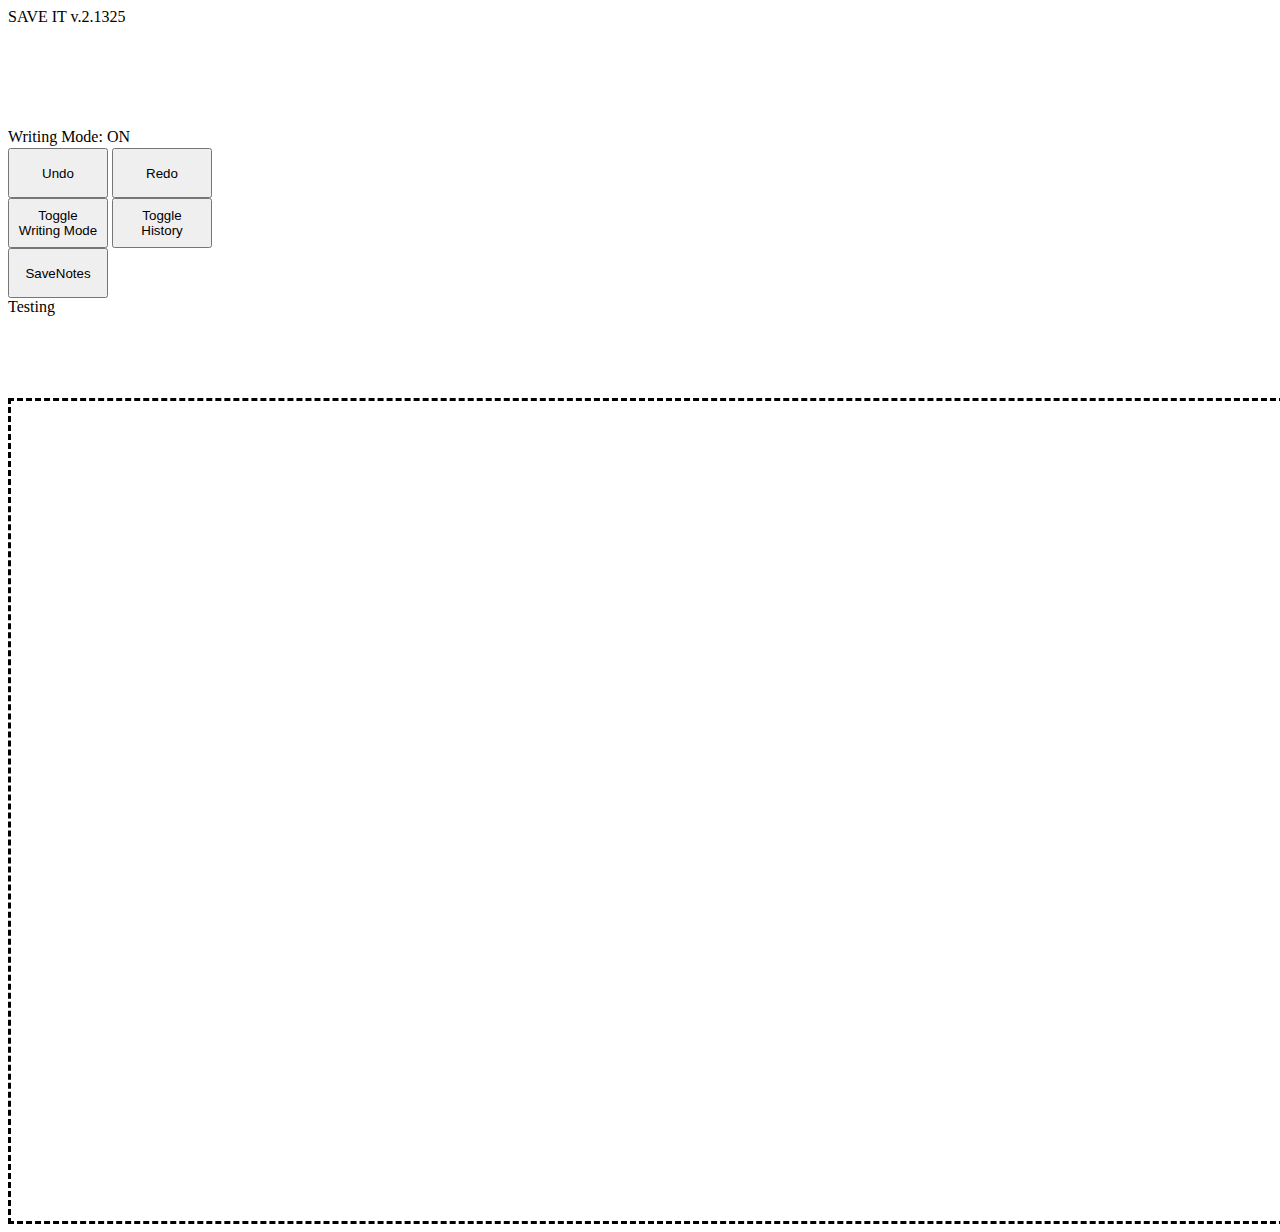
<file: index.html>
<html>
<head>
<link rel="stylesheet" href="style.css">
<script src="https://ajax.googleapis.com/ajax/libs/jquery/3.3.1/jquery.min.js"></script>
<script src="sketch.js">
</script>
<script>
	var paths = [];
  var ctx;
  var undone = [];
  var THUMBNAIL_HEIGHT_RATIO = 200/500;
  var THUMBNAIL_WIDTH_RATIO = 400/1500;
  var SCALE = 0.25;
  var NEW_PATH_MARGIN = 100;
  var CANVAS_WIDTH, CANVAS_HEIGHT;
  var writingMode = true;
  var saved = true;
  var PATH_TIME_MARGIN = 1000;
/*========================================================================*/
    function updateWritingProgress(saveStatus){
      	var color, message;
      	if(saveStatus){
        	color = "green";
        	message = "Saved";
      	} else {
        	color = "yellow";
        	message = "Writing";
      	}
      	$("#writingProgress").css("background-color", color);
      	$("#writingProgress").html(message);
    }
/*========================================================================*/
    function toggleHistory(){
      	$("#undone").toggle();
    }
/*========================================================================*/
  	window.onload = function(){
	    toggleHistory();
	    CANVAS_HEIGHT = window.innerHeight - 80;
	    CANVAS_WIDTH = window.innerWidth;
	    var inPath = false;
	    var lastTouch;
	    ctx = Sketch.create({
	      	autoclear: false,
	      	draw: function() {
	        	this.lineCap = 'round';
	            this.lineJoin = 'round';
	            this.fillStyle = this.strokeStyle = "BLACK";
	            this.lineWidth = 10;
	            touch = this.touches[0];
	            if(typeof touch === 'undefined'){
		            if(Date.now() - lastTouch > PATH_TIME_MARGIN && inPath){
			            inPath = false;
			            ctx.closePath();
			            updateWritingProgress(true);
		            } else {
		              	if(inPath)
		                updateWritingProgress(false);
		            }
	            	return;
	            }
	            lastTouch = Date.now();
	            if(!writingMode){
	              	return;
	            }
	            if(!inPath || paths.length == 0){
	              	ctx.beginPath();
	              	inPath = true;
	              	paths.push({pts:[]})
	            }
	             
	            updateWritingProgress(false);
	            
	            var ox = touch.ox;
	            var oy = touch.oy;
	            this.moveTo( ox, oy );
	            this.lineTo( touch.x, touch.y );
	            paths[paths.length - 1].pts.push([touch.x, touch.y])
	            this.stroke();
	        }
		});
	$('canvas').first().height(CANVAS_HEIGHT).width(CANVAS_WIDTH);
  $('canvas').first().css('border-style', 'dashed');
	};
/*========================================================================*/
  	function draw(context, path, color='black', lineWidth=10){
	    context.strokeStyle = color;
	    context.lineCap = 'round';
      context.lineJoin = 'round';
      context.fillStyle = color;;
      context.lineWidth = lineWidth;
	    context.beginPath();
	    context.moveTo(path.pts[0][0], path.pts[0][1]);
	    var lastX = path.pts[0][0];
	    var lastY = path.pts[0][1];
	    for(var i = 1; i < path.pts.length; i++){
      		ox = path.pts[i][0];
      		oy = path.pts[i][1];
      		if(Math.abs(lastX - ox) > NEW_PATH_MARGIN * THUMBNAIL_WIDTH_RATIO || Math.abs(lastY - oy) > NEW_PATH_MARGIN * THUMBNAIL_HEIGHT_RATIO){
              	context.moveTo(ox,oy);
            }
            lastX = ox;
            lastY = oy;
      		context.lineTo(ox, oy);
      		context.stroke();
    	}
  	}
/*========================================================================*/
  	function clearCanvas(){
    	ctx.clearRect(0, 0, 2000, 2000);
  	}
/*========================================================================*/
  	function redrawPaths(){
    	for(var i = 0; i < paths.length; i++){
      		path = paths[i];
      		draw(ctx, path);
    	}
  	}
/*========================================================================*/
  	function transformSize(path){
    	var pathChanged = path;
    	for(var i = 0; i < path.pts.length; i++){
      		pathChanged.pts[i][0] = pathChanged.pts[i][0] * SCALE;
      		pathChanged.pts[i][1] = pathChanged.pts[i][1] * SCALE;
    	}
    	return pathChanged;
  	}
/*========================================================================*/
  	function addToUndone(path){
    	if(typeof path === 'undefined')
        return;
      undone.push(transformSize(path));
    	$("#undone").append("<div style='border-style: solid'><canvas height='" + CANVAS_HEIGHT * SCALE + "' width='" + CANVAS_WIDTH * SCALE + "'></canvas></div>");
    	draw($("#undone").children().last().children().first()[0].getContext('2d'), path,  'red', 5);
  	}
/*========================================================================*/
  	function unTransformSize(path){
    	var pathChanged = path;
    	for(var i = 0; i < path.pts.length; i++){
      		pathChanged.pts[i][0] = pathChanged.pts[i][0] / SCALE;
      		pathChanged.pts[i][1] = pathChanged.pts[i][1] / SCALE;
    	}
    	return pathChanged;
  	}
/*========================================================================*/
  	function addToPaths(path){
      if(typeof path === 'undefined')
        return;
    	paths.push(unTransformSize(path));
  	}
/*========================================================================*/
  	function toggleWritingMode(){
    	writingMode = !writingMode;
    	$('#writingModeToggle').html("Writing Mode: " + (writingMode ? "ON" : "OFF"));
  	}
/*========================================================================*/
  	function undo(){
    	clearCanvas();
    	addToUndone(paths.pop());
      redrawPaths();
  	}
/*========================================================================*/
  	function redo(){
  		$("#undone").children().last().remove();
	    if (undone != null){
	    	clearCanvas();
	    	addToPaths(undone.pop());
	    	redrawPaths();	
	    }
  	}
    /*
    Saving function that will take paths and undone, check if they are empty, and save it on the phone
    Inorder to access function in android, the name "Android", a varable created in android studio as a identifier between the two codes, must be use.
    .showToast is a function that will make a pop-up.

    Remove any lines of code that has Android. if testing without an android emulator, and uncomment line 213 to line 226 if testing on browser.
    */
    function saveNotes(){

      if (paths != "" || undone != "")
      {
        var pathCheck = "";
        for (var i = 0; i < paths.length; i++)
        {
          for (var j = 0; j < paths[i].pts.length; j++)
          {
            pathCheck += paths[i].pts[j][0];
            pathCheck += " ";
            pathCheck += paths[i].pts[j][1];
            pathCheck += " ";
          }
          pathCheck += "\t";
        }
        //$("#saveChecker").html(pathCheck);
        var check = false;
        check = Android.checkSave(paths, undone);
        if(check)
        {
          Android.showToast("saved \t" + pathCheck);
         
        }
        else
        {
          Android.showToast("error");
        }
      }
      else
      {
        Android.showToast("Nothing to Save");
        
      }
      /*
      var pathCheck = "";
      
      for (var i = 0; i < paths.length; i++)
      {
        for (var j = 0; j < paths[i].pts.length; j++)
        {
          pathCheck += paths[i].pts[j][0];
          pathCheck += " ";
          pathCheck += paths[i].pts[j][1];
          pathCheck += " ";
        }
        pathCheck += "\t";
      }
      $("#saveChecker").html(pathCheck);*/
    }
</script>
</head>
<body>
  	<div id="spacer" style="height: 100px;">SAVE IT v.2.1325</div>
  	<div id="writingProgress" style="height: 20px; width: 80px;"></div>
  	<div id="writingModeToggle" style="height: 20px; width: 160px;">Writing Mode: ON</div>	
  	<div>
  	<button onclick="undo()">Undo</button>
  	<button onclick="redo()">Redo</button>
	</div>
	<div>
  	<button onclick="toggleWritingMode()">Toggle Writing Mode</button>
  	<button onclick="toggleHistory()">Toggle History</button>
  </div>
  <div>
    <button onclick="saveNotes()">SaveNotes</button>
    <div id="saveChecker" style="height: 100px;">Testing</div>
  </div>
  <div id="undone" style="position:absolute"></div>
</body>
</html>
</file>
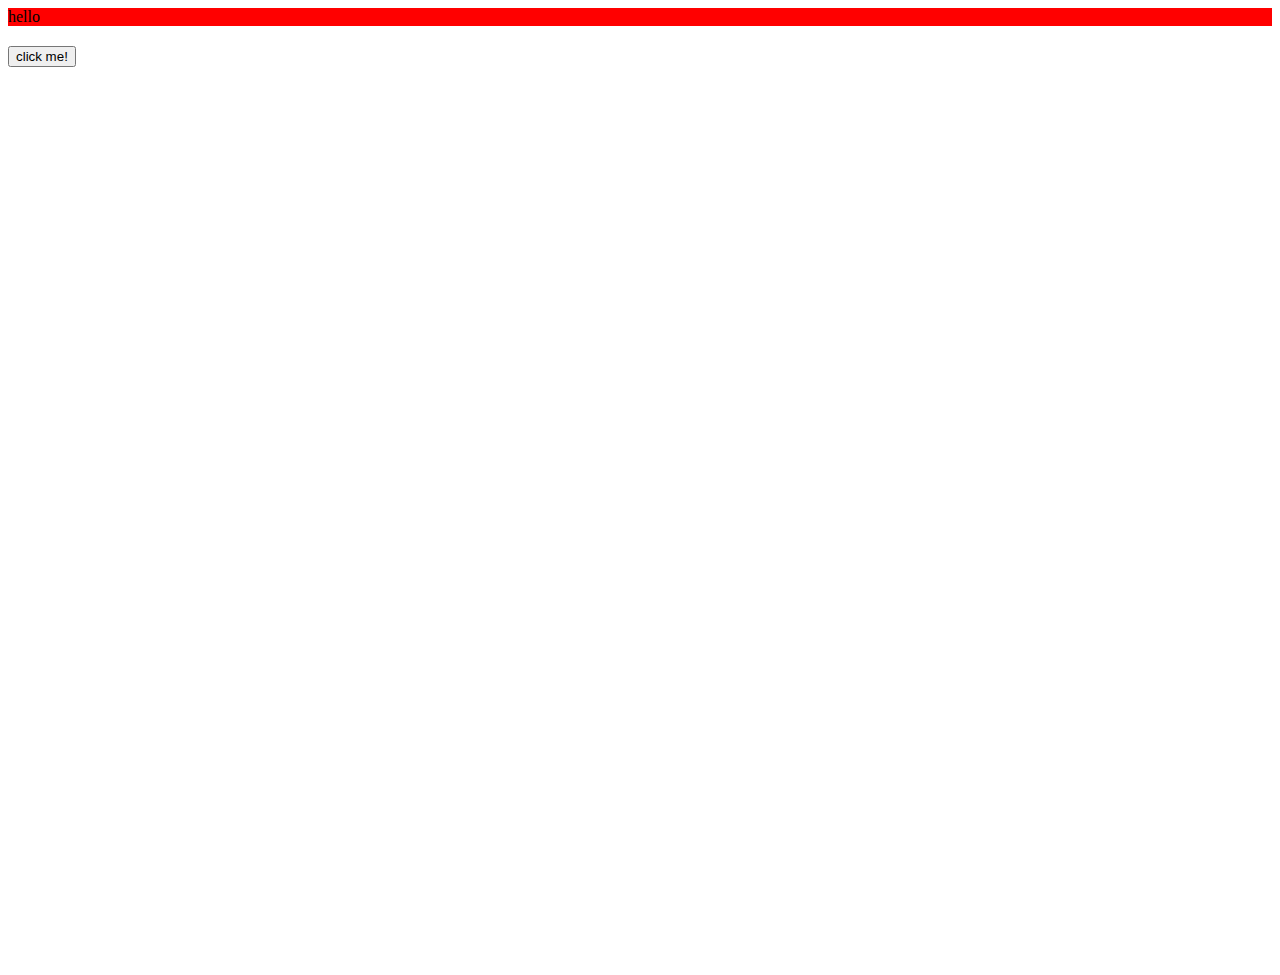
<file: v1.html>
<html>
<head>
<script src="https://ajax.googleapis.com/ajax/libs/jquery/3.3.1/jquery.min.js"></script>
<script src="sketch.js">
</script>
<script>

    var paths = [];
    var ctx;
    var undone = [];
    var THUMBNAIL_HEIGHT_RATIO = 200/500;
    var THUMBNAIL_WIDTH_RATIO = 400/1500;
    var NEW_PATH_MARGIN = 50;
  window.onload = function(){
    var inPath = false;
    var lastTouch;
    var PATH_TIME_MARGIN = 5000;
    ctx = Sketch.create({
      autoclear: false,
      draw: function() {
        
        this.lineCap = 'round';
                this.lineJoin = 'round';
                this.fillStyle = this.strokeStyle = "BLACK";
                this.lineWidth = 10;

                // for ( var i = this.touches.length - 1, touch; i >= 0; i-- ) {

                    touch = this.touches[0];
                    if(typeof touch === 'undefined'){
                    if(Date.now() - lastTouch > PATH_TIME_MARGIN && inPath){
                      inPath = false;
                      ctx.closePath();
                      // console.table(paths)
                    }
                      return;
                      
                    }

            if(!inPath){
              ctx.beginPath();
              inPath = true;
              paths.push({pts:[]})
            }
              lastTouch = Date.now();

                    

                    // this.beginPath();
                    var ox = touch.ox;
                    var oy = touch.oy;
                    // if(Math.abs(touch.x - ox) > 1000 || Math.abs(touch.y - oy) > 1000){
                    //  ox = touch.x;
                    //  oy = touch.y;
                    // }
                    this.moveTo( ox, oy );
                    this.lineTo( touch.x, touch.y );
                    paths[paths.length - 1].pts.push([touch.x, touch.y])
                    this.stroke();
                // }
            }


    });
  };


  function draw(context, path, color='black', lineWidth=10){
    // if(color == 'red')
    //  console.log(path);
    context.strokeStyle = color;
    context.lineCap = 'round';
        context.lineJoin = 'round';
        context.fillStyle = color;;
        context.lineWidth = lineWidth;
    context.beginPath();
    context.moveTo(path.pts[0][0], path.pts[0][1]);
    var lastX = path.pts[0][0];
    var lastY = path.pts[0][1];
    for(var i = 1; i < path.pts.length; i++){
      // context.stroke();
      ox = path.pts[i][0];
      oy = path.pts[i][1];
      if(Math.abs(lastX - ox) > NEW_PATH_MARGIN * THUMBNAIL_WIDTH_RATIO || Math.abs(lastY - oy) > NEW_PATH_MARGIN * THUMBNAIL_HEIGHT_RATIO){
              context.moveTo(ox,oy);
            }
            lastX = ox;
            lastY = oy;
            // if(color=='red')
            // console.log(ox,oy);
      context.lineTo(ox, oy);
      context.stroke();
    }
  }

  function clearCanvas(){
    // ctx.clear();
    ctx.clearRect(0, 0, 2000, 2000);

  }

  function redrawPaths(){
    for(var i = 0; i < paths.length; i++){

      path = paths[i];
      draw(ctx, path);
    }
    // ctx.closePath();
    // ctx.stroke();
  }

  function transformSize(path){
    var pathChanged = path;
    for(var i = 0; i < path.pts.length; i++){
      pathChanged.pts[i][0] = pathChanged.pts[i][0] * THUMBNAIL_WIDTH_RATIO;
      pathChanged.pts[i][1] = pathChanged.pts[i][1] * THUMBNAIL_HEIGHT_RATIO;
    }
    return pathChanged;
  }

  function addToUndone(path){

    undone.push(transformSize(path));
    $("#undone").append("<div style='border-style: solid'><canvas height='200' width='400'></canvas></div>")
    draw($("#undone").children().last().children().first()[0].getContext('2d'), path,  'red', 5);
  }

  function undo(){
    // ctx.autoclear = true;
    clearCanvas();
      addToUndone(paths.pop());
      redrawPaths();
    
    // ctx.autoclear = false;
  }
</script>
</head>
<body>
  <div style="background-color: red; margin-bottom:20px;">hello</div>
  <button onclick="undo()">click me!</button>
  <div id="undone">

  </div>
</body>
</html>
</file>
<file: style.css>
button {
	height: 50px;
	width: 100px;
}
</file>
